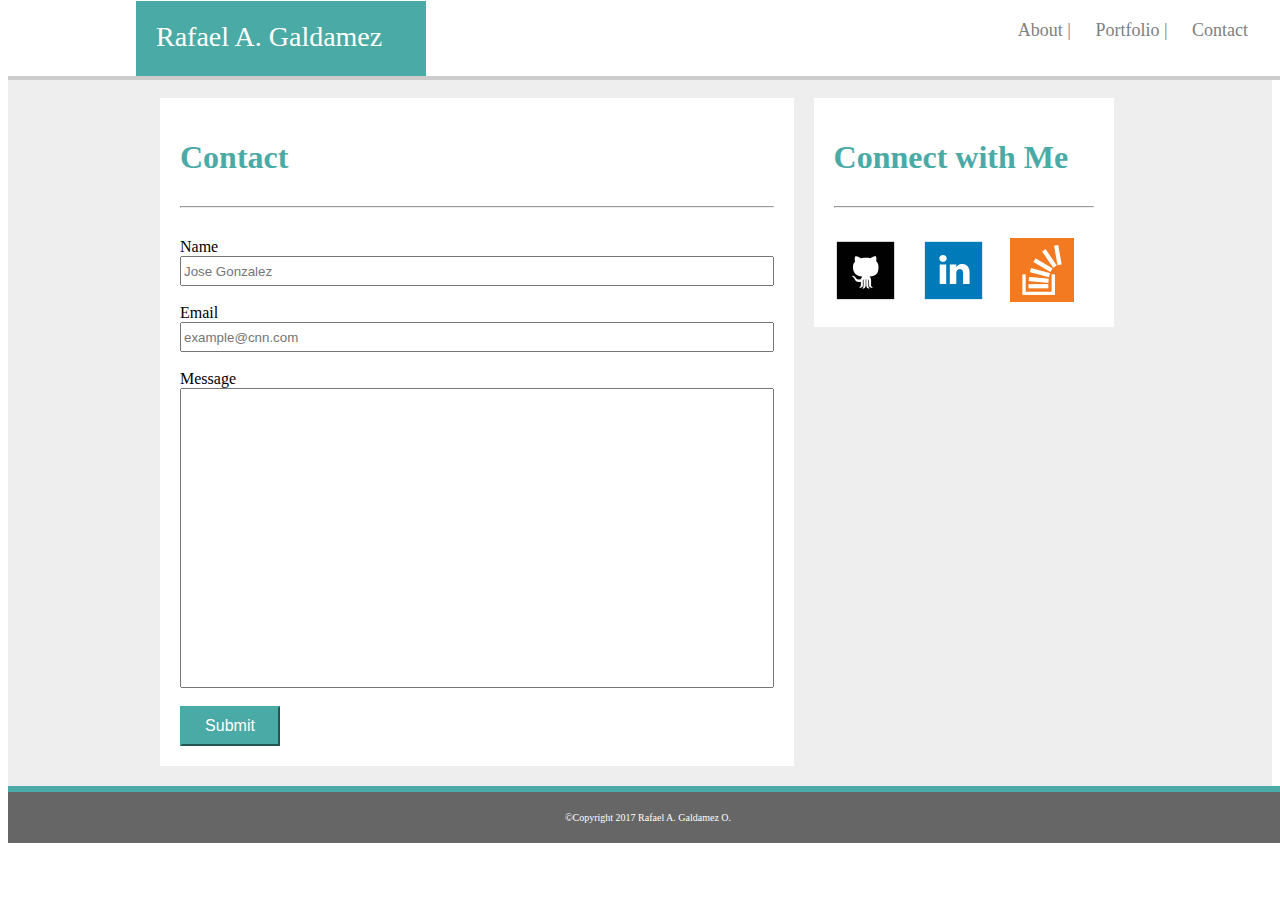
<file: contact.html>
<!DOCTYPE html>
<html lang="en-us">

<head>
  <meta charset="UTF-8">
  <title>RG Portfolio</title>
  <link rel="stylesheet" type="text/css" href="assets/css/style.css">
  <meta name="viewport" content="width=device-width, initial-scale=1">
</head>

<body>

  <header>

    <div id="Name">
      Rafael A. Galdamez
    </div>

    <nav>
      <a id="navleft" href="index.html">About   | </a>
      <a id="navmiddle" href="portfolio.html"> Portfolio   | </a>
      <a id="navright" href="contact.html"> Contact</a>
    </nav>

  </header>

  <section id="BodyMain">

    <div class="aboutandconnect">

      <div id="ContactBox">
        <h1>Contact</h1>

        <hr>

        <form class="" action="index.html" method="post">
          Name <br>
          <input id="formname" type="text" name="name" value="" placeholder="Jose Gonzalez">
          <br><br>Email <br>
          <input id="formemail" type="text" name="email" value=""
          placeholder="example@cnn.com">
          <br><br>Message <br>
          <input id="formmessage" type="text" name="message" value="">
          <br><br>
          <input id="submitbutton" type="submit" value="Submit">
        </form>

      </div>

      <div id="ConnectBox">
        <h1>Connect with Me</h1>

        <hr>

        <a id="githubicon" href="https://github.com/Galdamezra"><img src="assets/images/github.png" alt="www.linkedin.com"></a>
        <a id="linkedinicon" href="https://www.linkedin.com/in/rafael-galdamez-85863b6/"><img src="assets/images/LI.png" alt="www.linkedin.com"></a>
        <a id="soicon" href="http://stackoverflow.com/users/7942144/rafael-galdamez"><img src="assets/images/SO.png" alt="www.linkedin.com"></a>

      </div>

  </div>

  </section>

  <footer>
    ©Copyright 2017 Rafael A. Galdamez O.
  </footer>

</body>

</html>
</file>
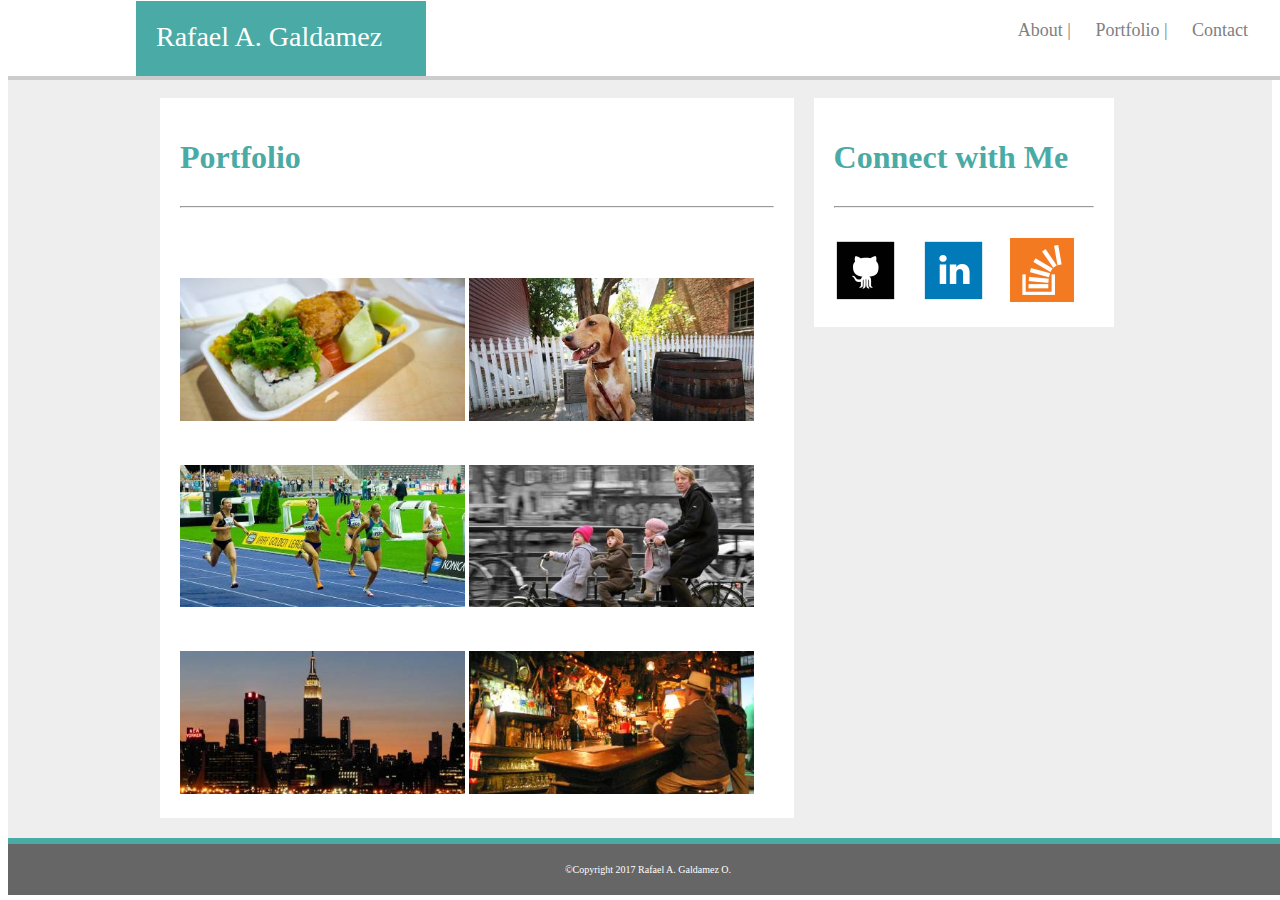
<file: portfolio.html>
<!DOCTYPE html>
<html lang="en-us">

<head>
  <meta charset="UTF-8">
  <title>RG Portfolio</title>
  <link rel="stylesheet" type="text/css" href="assets/css/style.css">
  <meta name="viewport" content="width=device-width, initial-scale=1">
</head>

<body>

  <header>

    <div id="Name">
      Rafael A. Galdamez
    </div>

    <nav>
      <a id="navleft" href="index.html">About   | </a>
      <a id="navmiddle" href="portfolio.html"> Portfolio   | </a>
      <a id="navright" href="contact.html"> Contact</a>
    </nav>

  </header>

  <section id="BodyMain">

    <div class="aboutandconnect">

      <div id="PortfolioBox">
        <h1>Portfolio</h1>

        <hr>

        <img id="Pimages" src="assets/images/pimage1.jpeg" alt="www.google.com">
        <img id="Pimages" src="assets/images/pimage2.jpeg" alt="www.google.com">
        <img id="Pimages" src="assets/images/pimage3.jpeg" alt="www.google.com">
        <img id="Pimages" src="assets/images/pimage4.jpeg" alt="www.google.com">
        <img id="Pimages" src="assets/images/pimage5.jpeg" alt="www.google.com">
        <img id="Pimages" src="assets/images/pimage6.jpeg" alt="www.google.com">

      </div>

      <div id="ConnectBox">
        <h1>Connect with Me</h1>

        <hr>

        <a id="githubicon" href="https://github.com/Galdamezra"><img src="assets/images/github.png" alt="www.linkedin.com"></a>
        <a id="linkedinicon" href="https://www.linkedin.com/in/rafael-galdamez-85863b6/"><img src="assets/images/LI.png" alt="www.linkedin.com"></a>
        <a id="soicon" href="http://stackoverflow.com/users/7942144/rafael-galdamez"><img src="assets/images/SO.png" alt="www.linkedin.com"></a>

      </div>

  </div>

  </section>

  <footer>
    ©Copyright 2017 Rafael A. Galdamez O.
  </footer>

</body>

</html>
</file>
<file: assets/css/style.css>
* {
  box-sizing: border-box;
}

body {
  font-family: 'Georgia', Times, Times New Roman, serif;
  height: 100%;
}

h1 {
  font-family: 'Georgia', Times, Times New Roman, serif;
  color: #4aaaa5;
}

header {
  position: fixed;
  width: 100%;
  height: 80px;
  border-bottom: 4px solid #cccccc;
  z-index: 4;
  top: 0px;
  padding: 20px;
  margin-bottom: 100px;
  color: #333;
  background: #ffffff;
}

#Name {
font-size: 175%;
color: white;
padding: 20px;
width: 290px;
height: 75px;
position: absolute;
left: 10%;
bottom: 0%;
background-color: #4aaaa5;
}

nav {
  font-size: 75%;
  float: right;
  right: 15%;
}

a {
  color: gray;
  font-size: 18px;
  margin-right: 20px;
  text-decoration: none;
}

h1 {
  top: 20%;
  right: 0px;
}

#BodyMain {
  overflow: auto;
  position: relative;
  padding: 20px;
  margin-top: 50px;
  margin: auto;
  height: 100%;
  z-index: 2;
  right: 0px;
  color: black;
  background-color: #eee;
}

.aboutandconnect {
  margin: auto;
  width: 960px;
  margin-top: 50px;
  position: relative;
}

#AboutBox {
  right: 0px;
  bottom: 0px;
  position: relative;
  padding: 20px;
  width: 66%;
  height: auto;
  z-index:3;
  float: left;
  margin-top: 20px;
  margin-right: 20px;
  background: #ffffff;
}

#PortfolioBox {
  right: 0px;
  bottom: 0px;
  position: relative;
  padding: 20px;
  width: 66%;
  height: auto;
  z-index:3;
  float: left;
  margin-top: 20px;
  margin-right: 20px;
  background: #ffffff;
}

#Pimages {
  width: 48%;
  margin-top: 40px;
  background-color:
}

.imagetext {
  position: absolute;
  background-color: #4aaaa5;
  margin-top: -40px;
  width: auto;
}

#ContactBox {
  right: 0px;
  bottom: 0px;
  position: relative;
  padding: 20px;
  width: 66%;
  height: auto;
  z-index:3;
  float: left;
  margin-top: 20px;
  margin-right: 20px;
  background: #ffffff;
}

#formname {
  width: 100%;
  height: 30px;
  color: gray;
}

#formemail {
  width: 100%;
  height: 30px;
  color: gray;
}

#formmessage {
  width: 100%;
  height: 300px;
  color: gray;
}

#submitbutton {
  background: #4aaaa5;
  color: white;
  border-color: #4aaaa5;
  height: 40px;
  width: 100px;
  font-size: 16px;
}

hr {
  color: gray;
  margin-bottom: 30px;
  margin-top: 30px;
}

#mainpic {
  float: left;
  margin-right: 20px;
  margin-bottom: 10px;
}

p {
  color: gray;

}

#ConnectBox {
  right: 0px;
  bottom: 0px;
  float: left;
  position: relative;
  padding: 20px;
  z-index:3;
  margin-top: 20px;
  background: #ffffff;
}

footer {
  padding: 20px;
  font-size: 10px;
  clear: both;
  width: 100%;
  border-top: 6px solid #4aaaa5;
  margin-top: 0px;
  color: white;
  background-color: #666666;
  position: absolute;
  text-align: center;
}

@media screen and (max-width: 980px) {

  body {
  }

  header {
    width: 100%;
  }

  #Name {
    width: 30%;
    text-align: center;
    font-size: 120%;
    left: 10%;
  }

  nav {
    width: 50%;
    font-size: 60%;
    margin-right: -12%;
  }

  a {
    font-size: 150%;
  }

  h1 {
    font-size: 120%;
  }

  #AboutBox {
    width: 48%;
    padding: 30px;
    margin-left: 8%;
  }

  #PortfolioBox {
    width: 50%;
    padding: 30px;
    margin-left: 8%;
  }

  #ContactBox {
    width: 50%;
    padding: 30px;
    margin-left: 8%;
  }

  #ConnectBox {
    width: 32%;
    position: relative;
    margin-left: 2%;
  }
}

@media screen and (max-width: 768px) {

  body {
  }

  header {
    width: 100%;
  }

  #Name {
    width: 40%;
    text-align: center;
    font-size: 120%;
    left: 3%;
  }

  nav {
    width: 50%;
    font-size: 60%;
  }

  a {
    font-size: 150%;
  }

  h1 {
    font-size: 120%;
  }

  #AboutBox {
    width: 50%;
    padding: 30px;
    margin-left: 8%;
  }

  #PortfolioBox {
    width: 50%;
    padding: 30px;
    margin-left: 8%;
  }

  #ContactBox {
    width: 50%;
    padding: 30px;
    margin-left: 8%;
  }

  #ConnectBox {
    width: 50%;
    position: relative;
    margin-left: 8%;
  }
}

@media screen and (max-width: 640px) {

  body {
  }

  header {
    width: 100%;
    position: static;
    border-bottom: 0%;
    height: 35px;
  }

  #Name {
    width: 110%;
    text-align: center;
    font-size: 120%;
    position: relative;
    top: -75%;
    left: -5%;
    margin-bottom: 27px;
    margin-top: -28px;
  }

  nav {
    width: 50%;
    font-size: 60%;
    text-align: center;
    position: relative;
    right: 24%;
  }

  a {
    font-size: 150%;
  }

  h1 {
    font-size: 120%;
  }

  #BodyMain {
  }

  #AboutBox {
    width: 50%;
    padding: 30px;
  }

  #PortfolioBox {
    width: 50%;
    padding: 30px;
  }

  #ContactBox {
    width: 50%;
    padding: 30px;
  }

  #ConnectBox {
    width: 50%;
    position: relative;
  }
}
</file>
